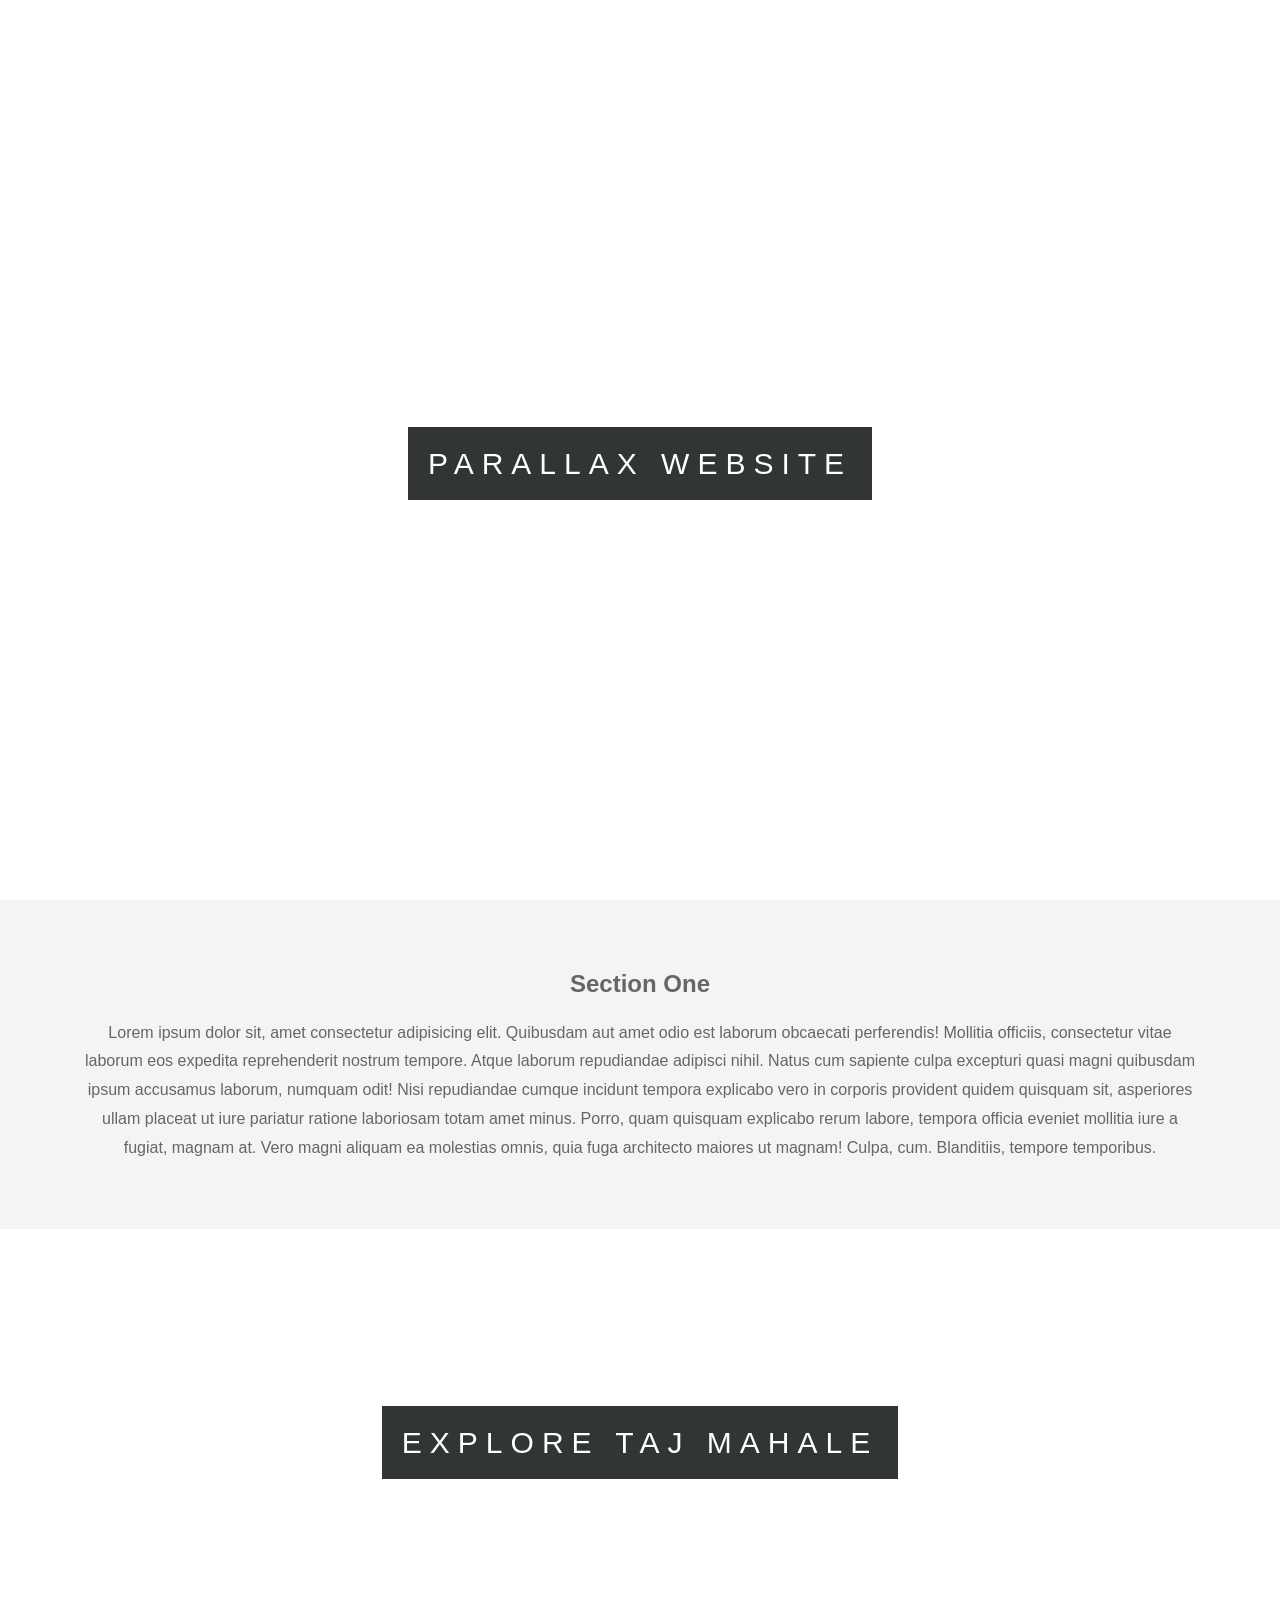
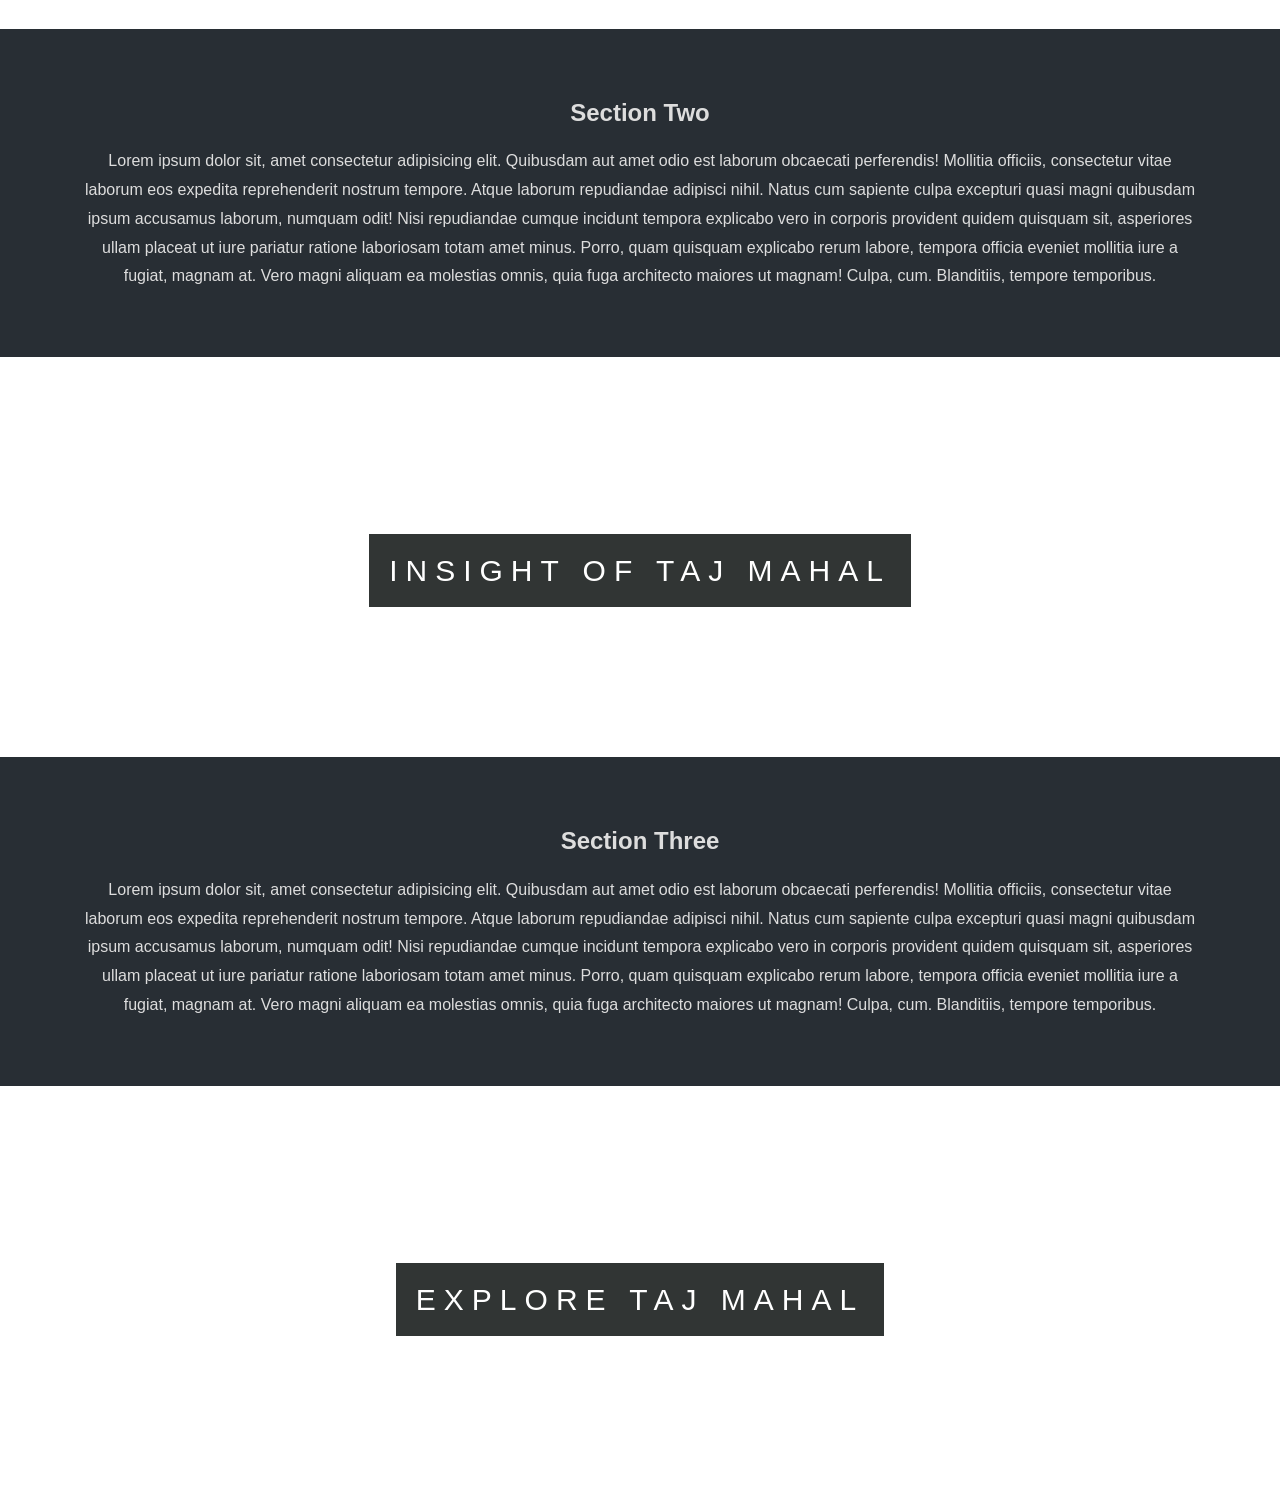
<file: index.html>
<!DOCTYPE html>
<html lang="en">
  <head>
    <meta charset="UTF-8" />
    <meta http-equiv="X-UA-Compatible" content="IE=edge" />
    <meta name="viewport" content="width=device-width, initial-scale=1.0" />
    <title>Parallax Website</title>
    <link rel="stylesheet" href="Parallaxstyle.css" />
  </head>

  <body>
    
    <section class="pimg1">
      <div class="ptext">
        <span class="textBg"> Parallax Website </span>
      </div>
    </section>
    
    <section class="section section-light">
      <h2>Section One</h2>
      <p>
        Lorem ipsum dolor sit, amet consectetur adipisicing elit. Quibusdam aut
        amet odio est laborum obcaecati perferendis! Mollitia officiis,
        consectetur vitae laborum eos expedita reprehenderit nostrum tempore.
        Atque laborum repudiandae adipisci nihil. Natus cum sapiente culpa
        excepturi quasi magni quibusdam ipsum accusamus laborum, numquam odit!
        Nisi repudiandae cumque incidunt tempora explicabo vero in corporis
        provident quidem quisquam sit, asperiores ullam placeat ut iure pariatur
        ratione laboriosam totam amet minus. Porro, quam quisquam explicabo
        rerum labore, tempora officia eveniet mollitia iure a fugiat, magnam at.
        Vero magni aliquam ea molestias omnis, quia fuga architecto maiores ut
        magnam! Culpa, cum. Blanditiis, tempore temporibus.
      </p>
    </section>
    
    <section class="pimg2">
      <div class="ptext">
        <span class="textBg"> Explore TAj Mahale</span>
      </div>
    </section>
    
    <section class="section section-dark">
      <h2>Section Two</h2>
      <p>
        Lorem ipsum dolor sit, amet consectetur adipisicing elit. Quibusdam aut
        amet odio est laborum obcaecati perferendis! Mollitia officiis,
        consectetur vitae laborum eos expedita reprehenderit nostrum tempore.
        Atque laborum repudiandae adipisci nihil. Natus cum sapiente culpa
        excepturi quasi magni quibusdam ipsum accusamus laborum, numquam odit!
        Nisi repudiandae cumque incidunt tempora explicabo vero in corporis
        provident quidem quisquam sit, asperiores ullam placeat ut iure pariatur
        ratione laboriosam totam amet minus. Porro, quam quisquam explicabo
        rerum labore, tempora officia eveniet mollitia iure a fugiat, magnam at.
        Vero magni aliquam ea molestias omnis, quia fuga architecto maiores ut
        magnam! Culpa, cum. Blanditiis, tempore temporibus.
      </p>
    </section>
    
    <section class="pimg3">
      <div class="ptext">
        <span class="textBg"> Insight Of TAj Mahal</span>
      </div>
    </section>
    
    <section class="section section-dark">
      <h2>Section Three</h2>
      <p>
        Lorem ipsum dolor sit, amet consectetur adipisicing elit. Quibusdam aut
        amet odio est laborum obcaecati perferendis! Mollitia officiis,
        consectetur vitae laborum eos expedita reprehenderit nostrum tempore.
        Atque laborum repudiandae adipisci nihil. Natus cum sapiente culpa
        excepturi quasi magni quibusdam ipsum accusamus laborum, numquam odit!
        Nisi repudiandae cumque incidunt tempora explicabo vero in corporis
        provident quidem quisquam sit, asperiores ullam placeat ut iure pariatur
        ratione laboriosam totam amet minus. Porro, quam quisquam explicabo
        rerum labore, tempora officia eveniet mollitia iure a fugiat, magnam at.
        Vero magni aliquam ea molestias omnis, quia fuga architecto maiores ut
        magnam! Culpa, cum. Blanditiis, tempore temporibus.
      </p>
    </section>
    
    <section class="pimg4">
      <div class="ptext">
        <span class="textBg"> Explore TAj Mahal</span>
      </div>
    </section>
    
  </body>
</html>
</file>
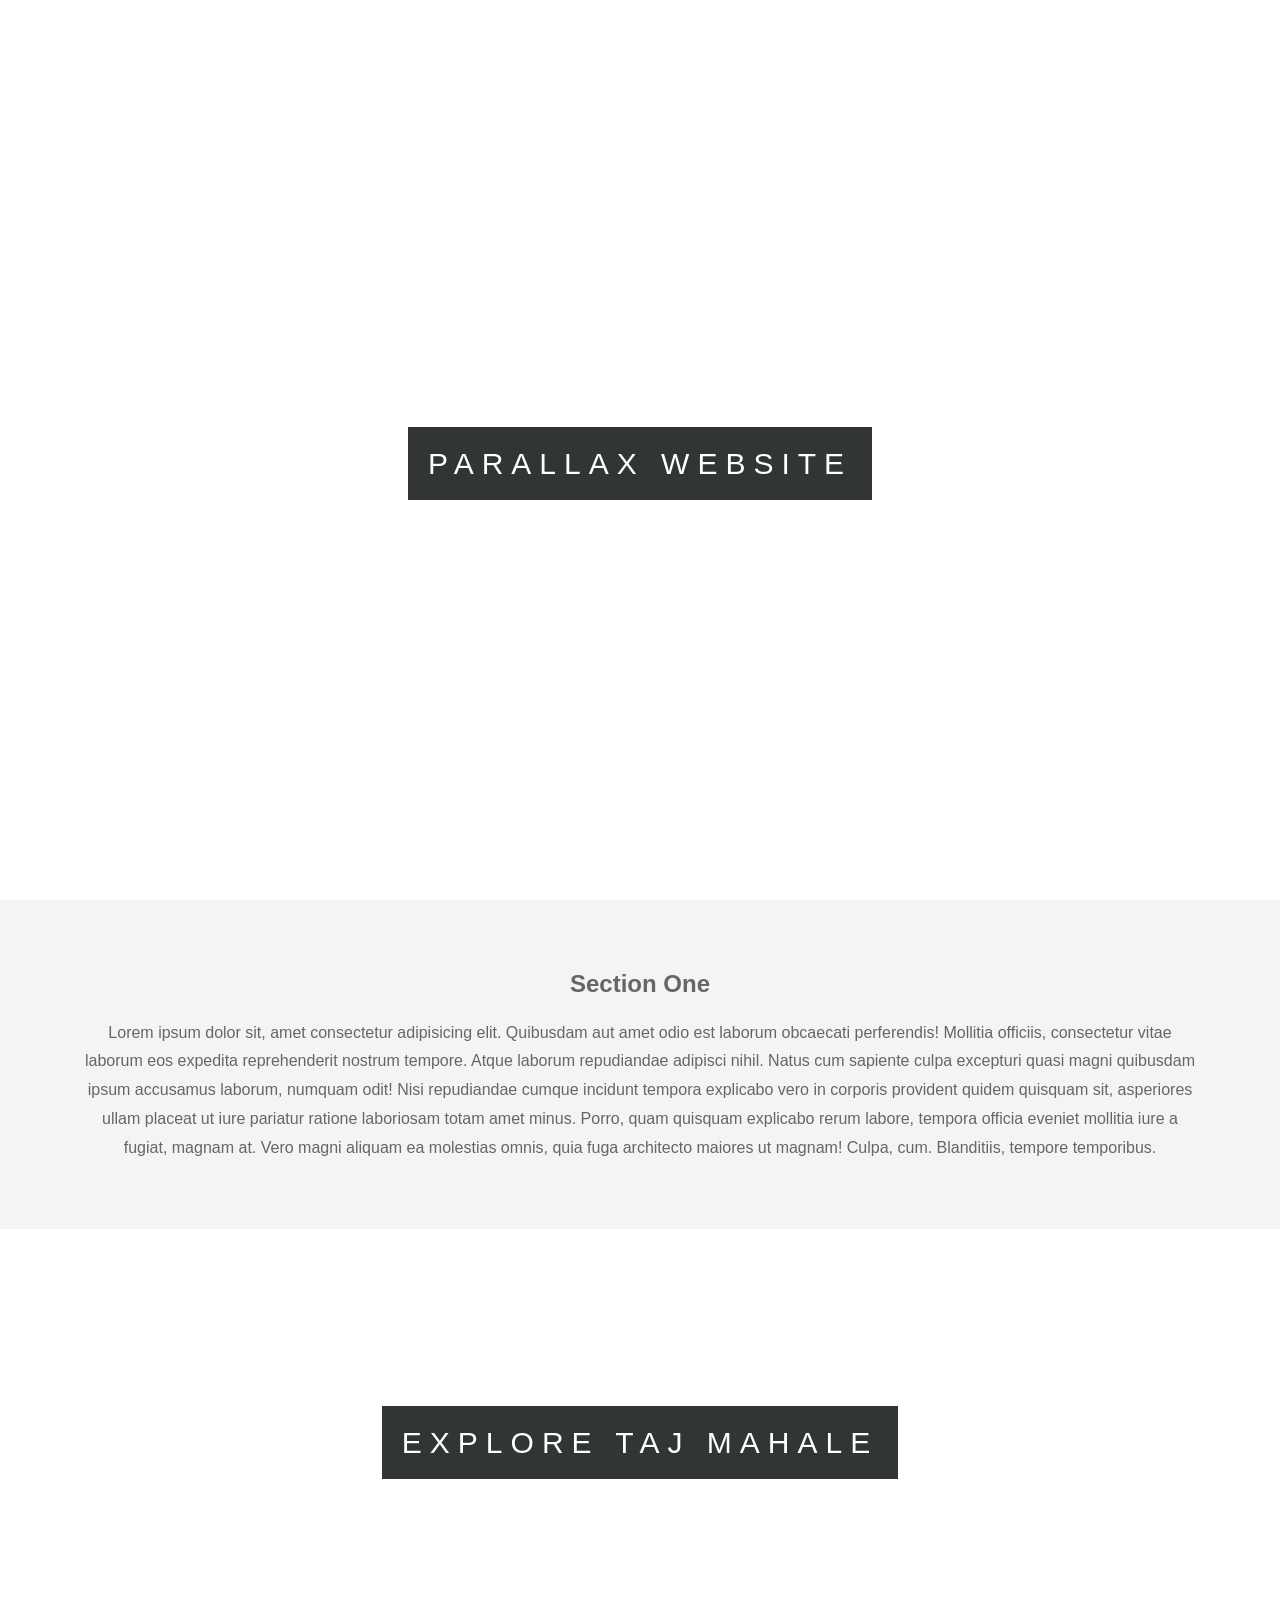
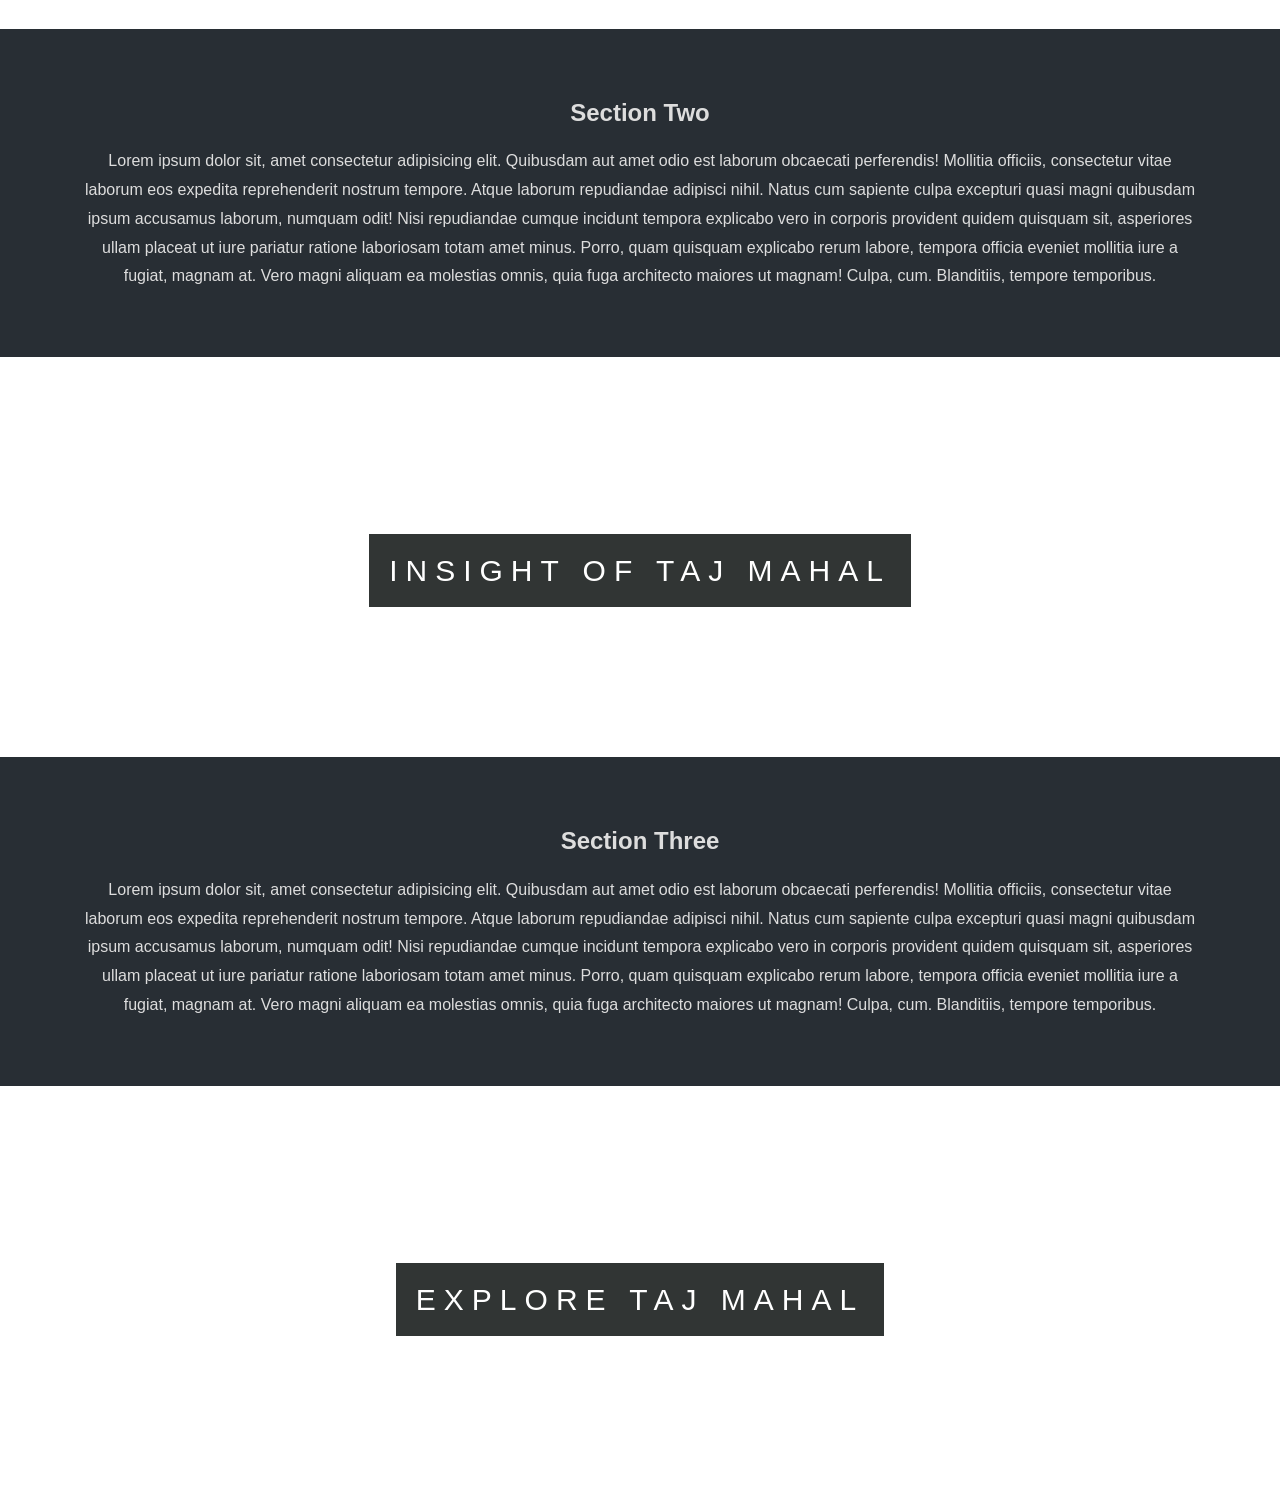
<file: parallax_website.html>
<!DOCTYPE html>
<html lang="en">
  <head>
    <meta charset="UTF-8" />
    <meta http-equiv="X-UA-Compatible" content="IE=edge" />
    <meta name="viewport" content="width=device-width, initial-scale=1.0" />
    <title>Parallax Website</title>
    <link rel="stylesheet" href="Parallaxstyle.css" />
  </head>
  <body>
    <section class="pimg1">
      <div class="ptext">
        <span class="textBg"> Parallax Website </span>
      </div>
    </section>
    <section class="section section-light">
      <h2>Section One</h2>
      <p>
        Lorem ipsum dolor sit, amet consectetur adipisicing elit. Quibusdam aut
        amet odio est laborum obcaecati perferendis! Mollitia officiis,
        consectetur vitae laborum eos expedita reprehenderit nostrum tempore.
        Atque laborum repudiandae adipisci nihil. Natus cum sapiente culpa
        excepturi quasi magni quibusdam ipsum accusamus laborum, numquam odit!
        Nisi repudiandae cumque incidunt tempora explicabo vero in corporis
        provident quidem quisquam sit, asperiores ullam placeat ut iure pariatur
        ratione laboriosam totam amet minus. Porro, quam quisquam explicabo
        rerum labore, tempora officia eveniet mollitia iure a fugiat, magnam at.
        Vero magni aliquam ea molestias omnis, quia fuga architecto maiores ut
        magnam! Culpa, cum. Blanditiis, tempore temporibus.
      </p>
    </section>
    <section class="pimg2">
      <div class="ptext">
        <span class="textBg"> Explore TAj Mahale</span>
      </div>
    </section>
    <section class="section section-dark">
      <h2>Section Two</h2>
      <p>
        Lorem ipsum dolor sit, amet consectetur adipisicing elit. Quibusdam aut
        amet odio est laborum obcaecati perferendis! Mollitia officiis,
        consectetur vitae laborum eos expedita reprehenderit nostrum tempore.
        Atque laborum repudiandae adipisci nihil. Natus cum sapiente culpa
        excepturi quasi magni quibusdam ipsum accusamus laborum, numquam odit!
        Nisi repudiandae cumque incidunt tempora explicabo vero in corporis
        provident quidem quisquam sit, asperiores ullam placeat ut iure pariatur
        ratione laboriosam totam amet minus. Porro, quam quisquam explicabo
        rerum labore, tempora officia eveniet mollitia iure a fugiat, magnam at.
        Vero magni aliquam ea molestias omnis, quia fuga architecto maiores ut
        magnam! Culpa, cum. Blanditiis, tempore temporibus.
      </p>
    </section>
    <section class="pimg3">
      <div class="ptext">
        <span class="textBg"> Insight Of TAj Mahal</span>
      </div>
    </section>
    <section class="section section-dark">
      <h2>Section Three</h2>
      <p>
        Lorem ipsum dolor sit, amet consectetur adipisicing elit. Quibusdam aut
        amet odio est laborum obcaecati perferendis! Mollitia officiis,
        consectetur vitae laborum eos expedita reprehenderit nostrum tempore.
        Atque laborum repudiandae adipisci nihil. Natus cum sapiente culpa
        excepturi quasi magni quibusdam ipsum accusamus laborum, numquam odit!
        Nisi repudiandae cumque incidunt tempora explicabo vero in corporis
        provident quidem quisquam sit, asperiores ullam placeat ut iure pariatur
        ratione laboriosam totam amet minus. Porro, quam quisquam explicabo
        rerum labore, tempora officia eveniet mollitia iure a fugiat, magnam at.
        Vero magni aliquam ea molestias omnis, quia fuga architecto maiores ut
        magnam! Culpa, cum. Blanditiis, tempore temporibus.
      </p>
    </section>
    <section class="pimg4">
      <div class="ptext">
        <span class="textBg"> Explore TAj Mahal</span>
      </div>
    </section>
  </body>
</html>
</file>
<file: Parallaxstyle.css>
html,
body {
  height: 100%;
  margin: 0;
  font-size: 16px;
  font-family: "Lato", sans-serif;
  font-weight: 400;
  line-height: 1.8em;
  color: #666;
}
.pimg1 {
  background-image: url("https://i.ytimg.com/vi/49HTIoCccDY/hq720.jpg?sqp=-…BACGAY4AUAB&rs=AOn4CLAX8V-cOQNNbQmbxel-uxPYOP66XQ");
  min-height: 100%;
}
.pimg2 {
  background-image: url("https://upload.wikimedia.org/wikipedia/commons/thumb/1/1d/Taj_Mahal_%28Edited%29.jpeg/1024px-Taj_Mahal_%28Edited%29.jpeg");
  min-height: 400px;
}
.pimg3 {
  background-image: url("https://upload.wikimedia.org/wikipedia/commons/thumb/f/f1/Flowers_on_a_wall_%28Unsplash%29.jpg/1024px-Flowers_on_a_wall_%28Unsplash%29.jpg");
  min-height: 400px;
}

.pimg4{
    background-image: url("https://upload.wikimedia.org/wikipedia/commons/thumb/7/70/Taj_Mahal_Mosque%2C_Agra.jpg/1024px-Taj_Mahal_Mosque%2C_Agra.jpg");
  min-height: 400px;
}
.pimg1,
.pimg2,
.pimg3,.pimg4{
  position: relative;
  background-position: center;
  background-size: cover;
  background-repeat: no-repeat;
  background-attachment: fixed;
}

.ptext {
  position: absolute;
  top: 50%;
  width: 100%;
  text-align: center;
  color: black;
  font-size: 30px;
  letter-spacing: 8px;
  text-transform: uppercase;
}
.textBg {
  background: #313534;
  color: #fff;
  padding: 20px;
}

.section {
  padding: 50px 80px;
  text-align: center;
}
.section-light {
  background-color: #f4f4f4;
  color: #666;
}
.section-dark {
  background-color: #282e34;
  color: #ddd;
}
</file>
